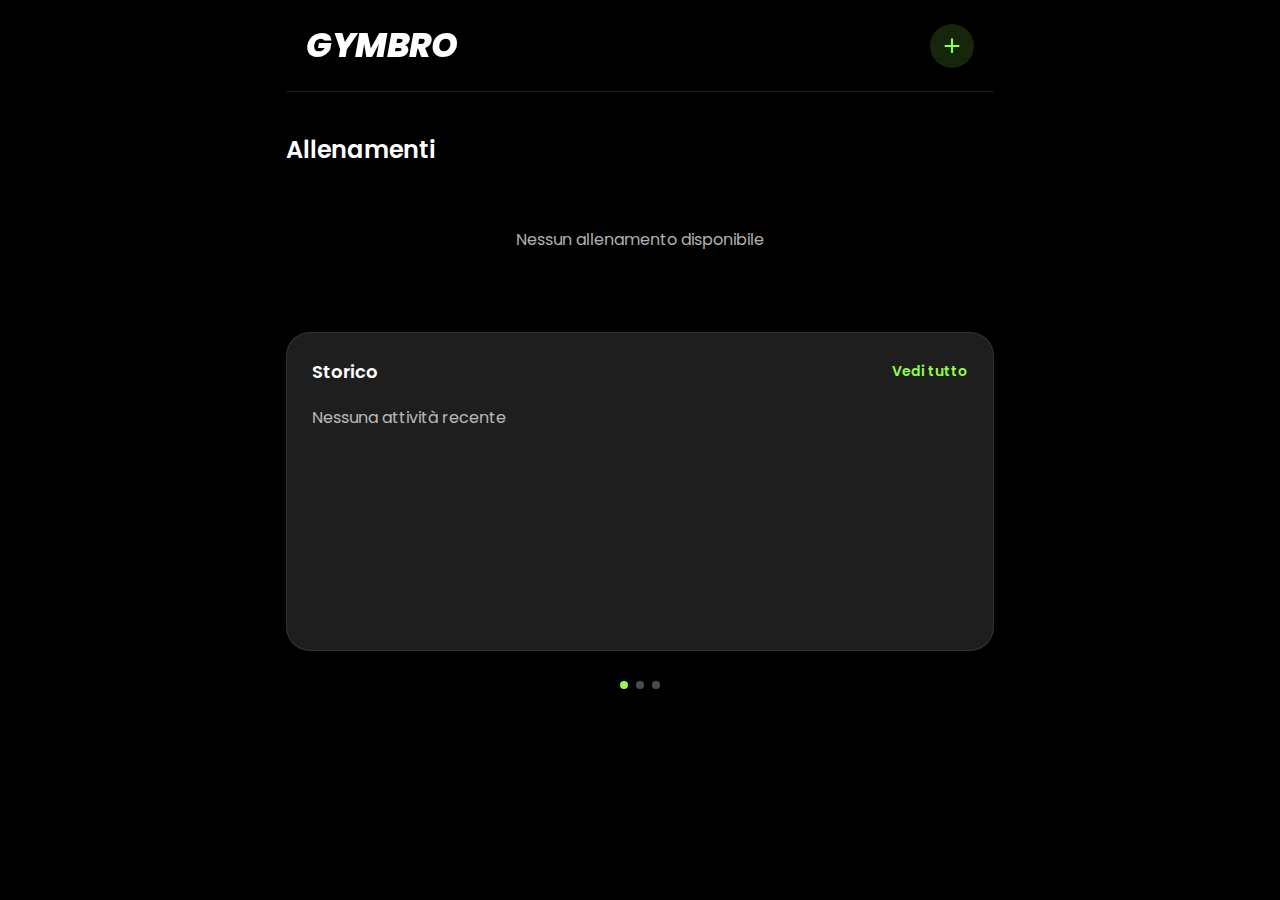
<file: index.html>
<!DOCTYPE html>
<html lang="it">
<head>
    <meta charset="UTF-8">
    <meta name="viewport" content="width=device-width, initial-scale=1.0, maximum-scale=1.0, user-scalable=no, viewport-fit=cover">
    <meta name="theme-color" content="#000000">
    <meta name="apple-mobile-web-app-capable" content="yes">
    <meta name="mobile-web-app-capable" content="yes">
    <meta name="apple-mobile-web-app-status-bar-style" content="black-translucent">
    <meta name="description" content="GYMBRO - La tua app per il fitness">
    
    <title>GYMBRO</title>
    
    <!-- Stylesheet -->
    <link rel="stylesheet" href="styles.css">
</head>
<body>
    <div class="app-container">
        <div class="header safe-area-top">
            <h1 class="logo">GYMBRO</h1>
            <div class="add-button" id="add-button">
                <span>+</span>
            </div>
        </div>
        
        <h2 class="section-title">
            Allenamenti
         </h2>
        
        <div class="workout-container" id="workout-container">
            <div class="workout-card" id="workout-card-1" data-name="Petto">
                <div class="card-header">
                    <div class="workout-label">Allenamento</div>
                    <div class="kebab-menu" data-card-id="workout-card-1">
                        <div class="kebab-icon">
                            <div class="kebab-dot"></div>
                            <div class="kebab-dot"></div>
                            <div class="kebab-dot"></div>
                        </div>
                        <div class="action-menu" id="menu-workout-card-1">
                            <div class="action-item edit-action" data-card-id="workout-card-1">
                                Modifica
                            </div>
                            <div class="action-item duplicate-action" data-card-id="workout-card-1">
                                Duplica
                            </div>
                            <div class="action-item action-delete delete-action" data-card-id="workout-card-1">
                                Elimina
                            </div>
                        </div>
                    </div>
                </div>
                <div class="workout-divider"></div>
                <div class="workout-type">Petto</div>
                <div class="arrow-container">
                    <svg class="arrow" viewBox="0 0 7.5 12.9">
                        <path d="M 0 0 L 7.5 6.9 L 0 12.9" fill="none" stroke="#8fff46" stroke-width="2" stroke-miterlimit="4" stroke-linecap="butt"></path>
                    </svg>
                </div>
            </div>
        </div>
        
        <div class="history-container">
            <div class="history-label">
                Storico
                <a href="history.html" class="history-link">Vedi tutto</a>
            </div>
            <div class="history-content" id="history-preview">Nessuna attività recente</div>
        </div>
        
        <div class="dot-container">
            <div class="dot active"></div>
            <div class="dot inactive"></div>
            <div class="dot inactive"></div>
        </div>
    </div>
    
    <!-- Overlay per chiudere i menu -->
    <div class="click-overlay" id="click-overlay"></div>
    
    <!-- Modal per aggiungere un nuovo allenamento -->
    <div class="modal" id="add-modal">
        <div class="modal-content">
            <div class="modal-title">Nuovo Allenamento</div>
            <div class="input-container">
                <label class="input-label" for="workout-name">Nome Allenamento:</label>
                <input type="text" id="workout-name" class="input-field" placeholder="Es. Gambe, Braccia, Schiena...">
            </div>
            <div class="button-container">
                <button class="modal-button cancel-button" id="cancel-button">Annulla</button>
                <button class="modal-button create-button" id="create-button">Crea</button>
            </div>
        </div>
    </div>
    
    <!-- Modal per modificare un allenamento -->
    <div class="modal" id="edit-modal">
        <div class="modal-content">
            <div class="modal-title">Modifica Allenamento</div>
            <div class="input-container">
                <label class="input-label" for="edit-workout-name">Nome Allenamento:</label>
                <input type="text" id="edit-workout-name" class="input-field" placeholder="Es. Gambe, Braccia, Schiena...">
                <input type="hidden" id="edit-card-id">
            </div>
            <div class="button-container">
                <button class="modal-button cancel-button" id="edit-cancel-button">Annulla</button>
                <button class="modal-button save-button" id="save-button">Salva</button>
            </div>
        </div>
    </div>
    
    <!-- Dialog di conferma per eliminazione -->
    <div class="confirm-dialog" id="confirm-dialog">
        <div class="confirm-content">
            <div class="confirm-title">Elimina Allenamento</div>
            <div class="confirm-message">Sei sicuro di voler eliminare questo allenamento? Questa azione non può essere annullata.</div>
            <input type="hidden" id="delete-card-id">
            <div class="confirm-button-container">
                <button class="confirm-button confirm-cancel" id="confirm-cancel">Annulla</button>
                <button class="confirm-button confirm-delete" id="confirm-delete">Elimina</button>
            </div>
        </div>
    </div>
    
    <!-- Install prompt -->
    <div class="install-prompt" id="install-prompt">
        <div class="install-content">
            <div class="install-text">
                <strong>Aggiungi GYMBRO</strong> alla home per un accesso rapido
            </div>
            <div class="install-actions">
                <button class="install-button" id="install-button">Installa</button>
                <button class="install-dismiss" id="install-dismiss">Più tardi</button>
            </div>
        </div>
    </div>
    
    <script src="script.js"></script>
</body>
</html>
</file>
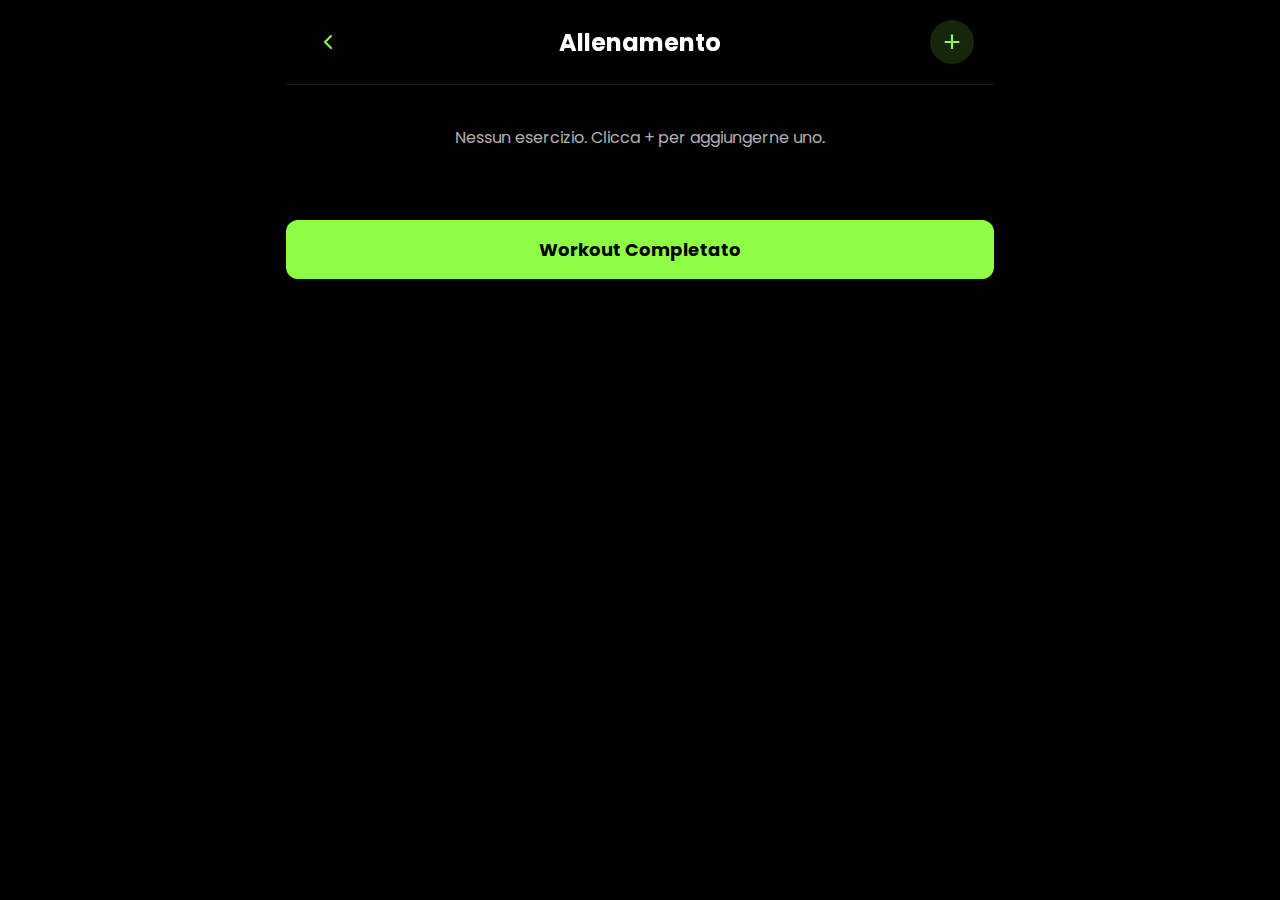
<file: exercise.html>
<!DOCTYPE html>
<html lang="it">
<head>
    <meta charset="UTF-8">
    <meta name="viewport" content="width=device-width, initial-scale=1.0, maximum-scale=1.0, user-scalable=no, viewport-fit=cover">
    <meta name="theme-color" content="#000000">
    <meta name="apple-mobile-web-app-capable" content="yes">
    <meta name="mobile-web-app-capable" content="yes">
    <meta name="apple-mobile-web-app-status-bar-style" content="black-translucent">
    <meta name="description" content="GYMBRO - La tua app per il fitness">
    
    <title>GYMBRO - Esercizio</title>
    
    <!-- Stylesheet -->
    <link rel="stylesheet" href="styles.css">
</head>
<body>
    <div class="app-container">
        <div class="header safe-area-top">
            <div class="back-button" id="back-button">
                <svg xmlns="http://www.w3.org/2000/svg" width="24" height="24" viewBox="0 0 24 24" fill="none" stroke="#8fff46" stroke-width="2" stroke-linecap="round" stroke-linejoin="round">
                    <path d="M15 18l-6-6 6-6"/>
                </svg>
            </div>
            <h1 class="workout-title" id="workout-title">Petto e Braccia</h1>
            <div class="add-button" id="add-exercise-button">
                <span>+</span>
            </div>
        </div>
        
        <div class="exercise-container" id="exercise-container">
            <!-- Gli esercizi verranno inseriti qui dinamicamente -->
        </div>
        
        <button class="complete-workout-button" id="complete-workout-button">
            Workout Completato
        </button>
    </div>
    
    <!-- Modal per aggiungere un nuovo esercizio -->
    <div class="modal" id="add-exercise-modal">
        <div class="modal-content">
            <div class="modal-title">Nuovo Esercizio</div>
            <div class="input-container">
                <label class="input-label" for="exercise-name">Nome Esercizio:</label>
                <input type="text" id="exercise-name" class="input-field" placeholder="Es. Panca piana, Curl, Squat...">
            </div>
            <div class="input-container">
                <label class="input-label" for="exercise-sets">Serie:</label>
                <div class="number-input-container">
                    <button class="number-button decrease-button" id="decrease-sets">−</button>
                    <input type="number" id="exercise-sets" class="number-input" value="0" min="0">
                    <button class="number-button increase-button" id="increase-sets">+</button>
                </div>
            </div>
            <div class="input-container">
                <label class="input-label" for="exercise-reps">Ripetizioni:</label>
                <div class="number-input-container">
                    <button class="number-button decrease-button" id="decrease-reps">−</button>
                    <input type="number" id="exercise-reps" class="number-input" value="0" min="0">
                    <button class="number-button increase-button" id="increase-reps">+</button>
                </div>
            </div>
            <div class="input-container">
                <label class="input-label" for="exercise-rest">Recupero (secondi):</label>
                <div class="number-input-container">
                    <button class="number-button decrease-button" id="decrease-rest">−</button>
                    <input type="number" id="exercise-rest" class="number-input" value="0" min="0" step="5">
                    <button class="number-button increase-button" id="increase-rest">+</button>
                </div>
            </div>
            <div class="button-container">
                <button class="modal-button cancel-button" id="exercise-cancel-button">Annulla</button>
                <button class="modal-button create-button" id="exercise-create-button">Salva</button>
            </div>
        </div>
    </div>
    
    <!-- Modal per modificare un esercizio -->
    <div class="modal" id="edit-exercise-modal">
        <div class="modal-content">
            <div class="modal-title">Modifica Esercizio</div>
            <div class="input-container">
                <label class="input-label" for="edit-exercise-name">Nome Esercizio:</label>
                <input type="text" id="edit-exercise-name" class="input-field" placeholder="Es. Panca piana, Curl, Squat...">
                <input type="hidden" id="edit-exercise-id">
            </div>
            <div class="input-container">
                <label class="input-label" for="edit-exercise-sets">Serie:</label>
                <div class="number-input-container">
                    <button class="number-button decrease-button" id="edit-decrease-sets">−</button>
                    <input type="number" id="edit-exercise-sets" class="number-input" value="0" min="0">
                    <button class="number-button increase-button" id="edit-increase-sets">+</button>
                </div>
            </div>
            <div class="input-container">
                <label class="input-label" for="edit-exercise-reps">Ripetizioni:</label>
                <div class="number-input-container">
                    <button class="number-button decrease-button" id="edit-decrease-reps">−</button>
                    <input type="number" id="edit-exercise-reps" class="number-input" value="0" min="0">
                    <button class="number-button increase-button" id="edit-increase-reps">+</button>
                </div>
            </div>
            <div class="input-container">
                <label class="input-label" for="edit-exercise-rest">Recupero (secondi):</label>
                <div class="number-input-container">
                    <button class="number-button decrease-button" id="edit-decrease-rest">−</button>
                    <input type="number" id="edit-exercise-rest" class="number-input" value="0" min="0" step="5">
                    <button class="number-button increase-button" id="edit-increase-rest">+</button>
                </div>
            </div>
            <div class="button-container">
                <button class="modal-button cancel-button" id="edit-exercise-cancel-button">Annulla</button>
                <button class="modal-button save-button" id="edit-exercise-save-button">Salva</button>
            </div>
        </div>
    </div>
    
    <!-- Dialog di conferma per eliminazione esercizio -->
    <div class="confirm-dialog" id="confirm-exercise-dialog">
        <div class="confirm-content">
            <div class="confirm-title">Elimina Esercizio</div>
            <div class="confirm-message">Sei sicuro di voler eliminare questo esercizio? Questa azione non può essere annullata.</div>
            <input type="hidden" id="delete-exercise-id">
            <div class="confirm-button-container">
                <button class="confirm-button confirm-cancel" id="confirm-exercise-cancel">Annulla</button>
                <button class="confirm-button confirm-delete" id="confirm-exercise-delete">Elimina</button>
            </div>
        </div>
    </div>
    
    <script src="exercise.js"></script>
</body>
</html>
</file>
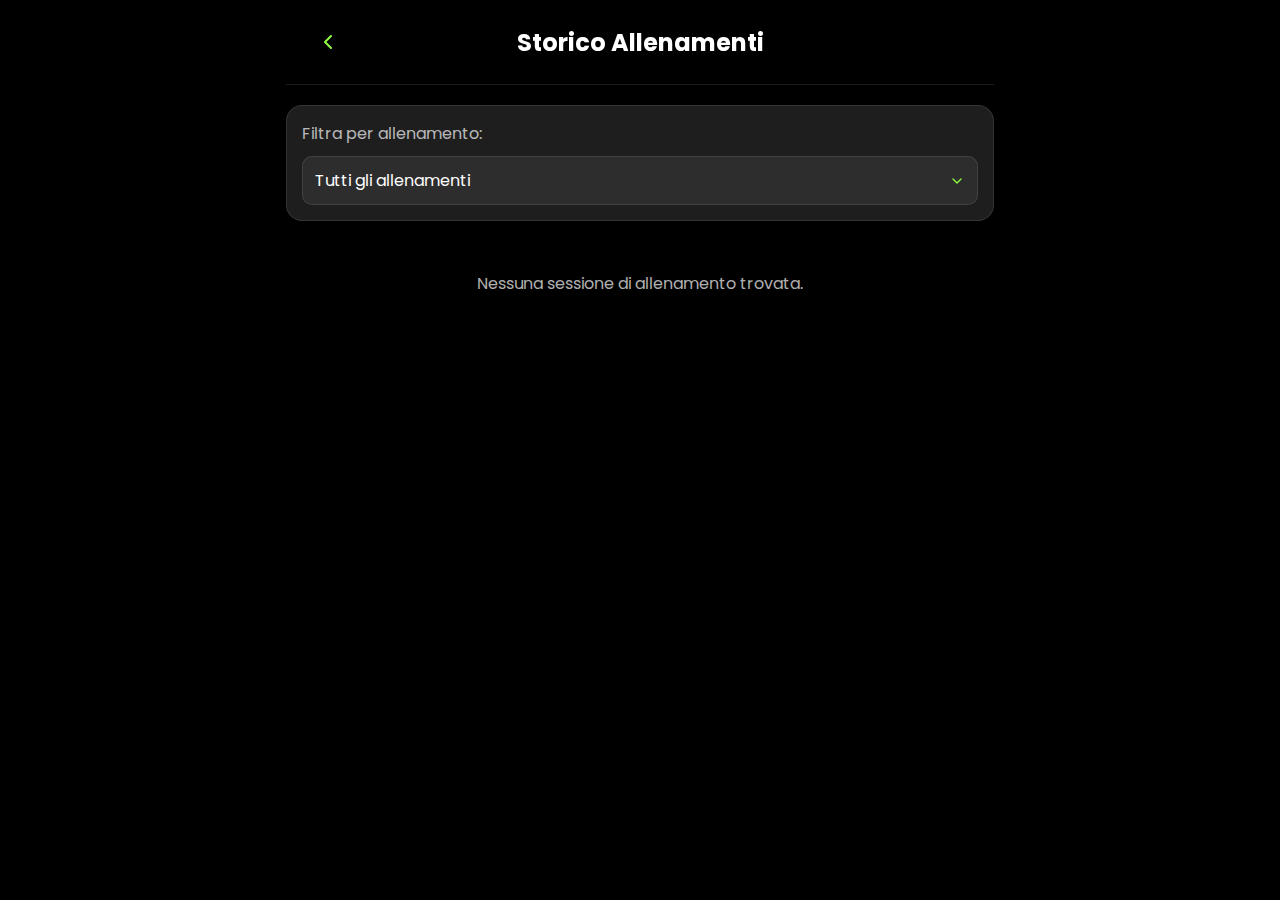
<file: history.html>
<!DOCTYPE html>
<html lang="it">
<head>
    <meta charset="UTF-8">
    <meta name="viewport" content="width=device-width, initial-scale=1.0, maximum-scale=1.0, user-scalable=no, viewport-fit=cover">
    <meta name="theme-color" content="#000000">
    <meta name="apple-mobile-web-app-capable" content="yes">
    <meta name="mobile-web-app-capable" content="yes">
    <meta name="apple-mobile-web-app-status-bar-style" content="black-translucent">
    <meta name="description" content="GYMBRO - La tua app per il fitness">
    
    <title>GYMBRO - Storico</title>
    
    <!-- Stylesheet -->
    <link rel="stylesheet" href="styles.css">
</head>
<body>
    <div class="app-container">
        <div class="header safe-area-top">
            <div class="back-button" id="back-button">
                <svg xmlns="http://www.w3.org/2000/svg" width="24" height="24" viewBox="0 0 24 24" fill="none" stroke="#8fff46" stroke-width="2" stroke-linecap="round" stroke-linejoin="round">
                    <path d="M15 18l-6-6 6-6"/>
                </svg>
            </div>
            <h1 class="workout-title">Storico Allenamenti</h1>
            <div style="width: 44px;"></div> <!-- Placeholder per il bilanciamento -->
        </div>
        
        <!-- Filtro per allenamento -->
        <div class="filter-container">
            <label class="filter-label">Filtra per allenamento:</label>
            <select id="workout-filter" class="filter-select">
                <option value="">Tutti gli allenamenti</option>
                <!-- Le opzioni verranno aggiunte dinamicamente -->
            </select>
        </div>
        
        <div class="history-list" id="history-list">
            <!-- Gli elementi dello storico verranno aggiunti qui dinamicamente -->
        </div>
    </div>
    
    <!-- Modal dettaglio sessione -->
    <div class="modal" id="session-detail-modal">
        <div class="modal-content">
            <div class="modal-title">Dettagli Sessione</div>
            <div class="session-date" id="session-date"></div>
            <div class="session-details" id="session-details">
                <!-- I dettagli della sessione verranno aggiunti qui -->
            </div>
            <div class="button-container">
                <button class="modal-button cancel-button" id="close-detail-button">Chiudi</button>
            </div>
        </div>
    </div>
    
    <script src="history.js"></script>
</body>
</html>
</file>
<file: styles.css>
@import url('https://fonts.googleapis.com/css2?family=Poppins:ital,wght@0,400;0,500;0,600;0,800;0,900;1,800&family=Segoe+UI&display=swap');

:root {
    --primary-color: #8fff46;
    --primary-color-hover: #a2ff6a;
    --primary-color-transparent: rgba(143, 255, 70, 0.15);
    --background-color: #000000;
    --card-color: #212121;
    --modal-color: #1c1c1e;
    --delete-color: #ff4d4d;
    --delete-color-hover: #ff6666;
    --text-color: #ffffff;
    --text-secondary: rgba(255, 255, 255, 0.7);
    --border-color: rgba(255, 255, 255, 0.1);
    --cancel-color: rgba(80, 80, 80, 0.7);
    --cancel-color-hover: rgba(100, 100, 100, 0.8);
    
    /* Safe areas for notch devices */
    --safe-area-inset-top: env(safe-area-inset-top, 0px);
    --safe-area-inset-bottom: env(safe-area-inset-bottom, 0px);
    --safe-area-inset-left: env(safe-area-inset-left, 0px);
    --safe-area-inset-right: env(safe-area-inset-right, 0px);
    
    /* Touch targets (minimum 44px) */
    --touch-target-size: 44px;
}

* {
    margin: 0;
    padding: 0;
    box-sizing: border-box;
    -webkit-tap-highlight-color: transparent; /* Rimuove il flash di highlight su tap */
    touch-action: manipulation; /* Migliora la reattività del touch */
}

body {
    background-color: var(--background-color);
    color: var(--text-color);
    font-family: 'Poppins', sans-serif;
    position: relative;
    min-height: 100vh;
    -webkit-font-smoothing: antialiased;
    -moz-osx-font-smoothing: grayscale;
    overscroll-behavior: none; /* Previene il pull-to-refresh e bounce effects */
}

.app-container {
    max-width: 100%;
    margin: 0 auto;
    padding: 0 20px;
    padding-bottom: calc(20px + var(--safe-area-inset-bottom));
}

.safe-area-top {
    padding-top: var(--safe-area-inset-top);
}

.header {
    position: sticky;
    top: 0;
    display: flex;
    justify-content: space-between;
    align-items: center;
    padding: 20px 0;
    background-color: rgba(0, 0, 0, 0.95);
    backdrop-filter: blur(10px);
    -webkit-backdrop-filter: blur(10px);
    z-index: 10;
    border-bottom: 1px solid var(--border-color);
}

.logo {
    font-size: 34px;
    font-style: italic;
    font-weight: 800;
    color: var(--text-color);
    letter-spacing: -0.5px;
}

.add-button {
    width: var(--touch-target-size);
    height: var(--touch-target-size);
    border-radius: 50%;
    background-color: var(--primary-color-transparent);
    display: flex;
    justify-content: center;
    align-items: center;
    cursor: pointer;
    transition: all 0.2s ease;
    -webkit-touch-callout: none; /* Previene il menu contestuale su tap lungo */
}

.add-button:active {
    transform: scale(0.95);
    background-color: rgba(143, 255, 70, 0.3);
}

.add-button span {
    font-family: 'Segoe UI', sans-serif;
    font-size: 30px;
    color: var(--primary-color);
    line-height: 1;
}

.section-title {
    font-size: 22px;
    font-weight: 600;
    color: var(--text-color);
    margin: 30px 0 15px;
    display: flex;
    align-items: center;
    flex-wrap: wrap;
}

.section-subtitle {
    font-size: 16px;
    font-weight: 400;
    color: var(--text-secondary);
    margin-left: 10px;
}

.workout-container {
    display: flex;
    overflow-x: auto;
    padding: 10px 0 20px;
    scroll-snap-type: x mandatory;
    gap: 20px;
    scrollbar-width: none; /* Firefox */
    -ms-overflow-style: none; /* IE and Edge */
    /* Estende oltre i bordi per mostrare che ci sono più card */
    margin: 0 -20px;
    padding-left: 20px;
    padding-right: 20px;
}

.workout-container::-webkit-scrollbar {
    display: none; /* Chrome, Safari, and Opera */
}

.workout-card {
    scroll-snap-align: start;
    min-width: calc(100% - 80px); /* Card più grandi su mobile, meno su tablet/desktop */
    height: 180px;
    background-color: var(--card-color);
    border-radius: 18px;
    padding: 20px;
    display: flex;
    flex-direction: column;
    cursor: pointer;
    transition: transform 0.15s ease, box-shadow 0.15s ease;
    position: relative;
    border: 1px solid var(--border-color);
    user-select: none;
    -webkit-user-select: none;
}

.workout-card:active {
    transform: scale(0.98);
    box-shadow: 0 5px 15px rgba(0, 0, 0, 0.2);
}

.card-header {
    display: flex;
    justify-content: space-between;
    align-items: center;
}

.workout-label {
    font-size: 14px;
    font-weight: 500;
    color: var(--text-secondary);
    text-transform: uppercase;
    letter-spacing: 1px;
}

.kebab-menu {
    position: relative;
    cursor: pointer;
    padding: 8px;
}

.kebab-icon {
    display: flex;
    flex-direction: column;
    gap: 3px;
    align-items: center;
}

.kebab-dot {
    width: 4px;
    height: 4px;
    background-color: var(--text-color);
    border-radius: 50%;
}

.action-menu {
    background-color: var(--card-color);
    border-radius: 8px;
    box-shadow: 0 2px 10px rgba(0, 0, 0, 0.5);
    position: absolute;
    top: 100%;
    right: 0;
    display: none;
    flex-direction: column;
    z-index: 100;
}

.action-menu.active {
    display: flex;
}

.action-item {
    display: block;
    padding: 8px 12px;
    color: var(--text-color);
    transition: background-color 0.2s;
    text-align: left;
    cursor: pointer;
}

.action-item:hover {
    background-color: var(--primary-color-transparent);
}

.action-delete {
    color: var(--delete-color);
}

.action-delete:active {
    background-color: var(--delete-color-hover);
}

.workout-divider {
    height: 1px;
    background-color: rgba(143, 255, 70, 0.2);
    width: 100%;
    margin: 12px 0;
}

.workout-type {
    font-size: 24px;
    font-weight: 800;
    margin-top: 10px;
    flex-grow: 1;
}

.arrow-container {
    display: flex;
    justify-content: flex-end;
    margin-top: 10px;
}

.arrow {
    width: 10px;
    height: 16px;
}

.history-container {
    margin: 30px 0;
    background-color: rgba(33, 33, 34, 0.9);
    border-radius: 24px;
    padding: 25px;
    border: 1px solid var(--border-color);
}

.history-label {
    font-size: 18px;
    font-weight: 600;
    margin-bottom: 20px;
    color: var(--text-color);
    display: flex;
    justify-content: space-between;
    align-items: center;
}

.history-link {
    font-size: 14px;
    color: var(--primary-color);
    text-decoration: none;
    transition: opacity 0.2s;
}

.history-link:active {
    opacity: 0.7;
}

.history-content {
    min-height: 120px;
    display: flex;
    flex-direction: column;
    color: var(--text-secondary);
}

.dot-container {
    display: flex;
    justify-content: center;
    gap: 8px;
    margin: 25px 0;
}

.dot {
    width: 8px;
    height: 8px;
    border-radius: 50%;
    transition: background-color 0.3s ease;
}

.dot.active {
    background-color: var(--primary-color);
}

.dot.inactive {
    background-color: rgba(255, 255, 255, 0.3);
}

/* Modal styles */
.modal {
    display: none;
    position: fixed;
    top: 0;
    left: 0;
    width: 100%;
    height: 100%;
    background-color: rgba(0, 0, 0, 0.8);
    backdrop-filter: blur(10px);
    -webkit-backdrop-filter: blur(10px);
    z-index: 100;
    justify-content: center;
    align-items: center;
    animation: fadeIn 0.3s ease;
}

.modal-content {
    background-color: var(--modal-color);
    padding: 25px;
    border-radius: 20px;
    width: 90%;
    max-width: 400px;
    box-shadow: 0 20px 40px rgba(0, 0, 0, 0.4);
    border: 1px solid var(--border-color);
    animation: slideUp 0.3s ease;
    margin-bottom: 80px; /* Spazio per la tastiera su mobile */
}

@keyframes slideUp {
    from { transform: translateY(20px); opacity: 0; }
    to { transform: translateY(0); opacity: 1; }
}

.modal-title {
    font-size: 24px;
    font-weight: 700;
    margin-bottom: 25px;
    text-align: center;
    color: var(--text-color);
}

.input-container {
    margin-bottom: 30px;
}

.input-label {
    display: block;
    margin-bottom: 10px;
    font-size: 16px;
    font-weight: 500;
    color: var(--text-secondary);
}

.input-field {
    width: 100%;
    padding: 15px;
    border-radius: 12px;
    border: 1px solid var(--border-color);
    background-color: rgba(60, 60, 60, 0.5);
    color: white;
    font-family: 'Poppins', sans-serif;
    font-size: 16px;
    transition: all 0.2s ease;
}

.input-field:focus {
    outline: none;
    border-color: var(--primary-color);
    background-color: rgba(70, 70, 70, 0.7);
    box-shadow: 0 0 0 2px rgba(143, 255, 70, 0.2);
}

.button-container {
    display: flex;
    justify-content: space-between;
    gap: 15px;
}

.modal-button {
    flex: 1;
    padding: 15px 20px;
    border-radius: 12px;
    border: none;
    font-family: 'Poppins', sans-serif;
    font-weight: 600;
    cursor: pointer;
    font-size: 16px;
    transition: all 0.2s ease;
    min-height: var(--touch-target-size);
}

.cancel-button {
    background-color: var(--cancel-color);
    color: white;
}

.cancel-button:active {
    background-color: var(--cancel-color-hover);
}

.create-button, .save-button {
    background-color: var(--primary-color);
    color: #000000;
}

.create-button:active, .save-button:active {
    background-color: var(--primary-color-hover);
    transform: translateY(-2px);
}

/* Overlay for menu clicks */
.click-overlay {
    position: fixed;
    top: 0;
    left: 0;
    width: 100%;
    height: 100%;
    z-index: 3;
    display: none;
}

/* Confirmation Dialog */
.confirm-dialog {
    display: none;
    position: fixed;
    top: 0;
    left: 0;
    width: 100%;
    height: 100%;
    background-color: rgba(0, 0, 0, 0.8);
    backdrop-filter: blur(10px);
    -webkit-backdrop-filter: blur(10px);
    z-index: 100;
    justify-content: center;
    align-items: center;
}

.confirm-content {
    background-color: var(--modal-color);
    padding: 25px;
    border-radius: 20px;
    width: 90%;
    max-width: 350px;
    box-shadow: 0 20px 40px rgba(0, 0, 0, 0.4);
    border: 1px solid var(--border-color);
    animation: popIn 0.2s ease;
}

@keyframes popIn {
    from { transform: scale(0.95); opacity: 0; }
    to { transform: scale(1); opacity: 1; }
}

.confirm-title {
    font-size: 20px;
    font-weight: 600;
    margin-bottom: 15px;
    text-align: center;
    color: var(--text-color);
}

.confirm-message {
    font-size: 15px;
    color: var(--text-secondary);
    margin-bottom: 25px;
    text-align: center;
}

.confirm-button-container {
    display: flex;
    justify-content: space-between;
    gap: 15px;
}

.confirm-button {
    flex: 1;
    padding: 12px;
    border-radius: 12px;
    border: none;
    font-family: 'Poppins', sans-serif;
    font-weight: 600;
    cursor: pointer;
    font-size: 15px;
    transition: all 0.2s ease;
    min-height: var(--touch-target-size);
}

.confirm-cancel {
    background-color: var(--cancel-color);
    color: white;
}

.confirm-delete {
    background-color: var(--delete-color);
    color: white;
}

.confirm-delete:active {
    background-color: var(--delete-color-hover);
}

/* Install prompt */
.install-prompt {
    display: none; /* Nascosto di default, mostrato via JS */
    position: fixed;
    bottom: 0;
    left: 0;
    width: 100%;
    background-color: var(--modal-color);
    padding: 15px 20px;
    padding-bottom: calc(15px + var(--safe-area-inset-bottom));
    box-shadow: 0 -5px 15px rgba(0, 0, 0, 0.3);
    z-index: 90;
    animation: slideUpPrompt 0.3s ease;
}

@keyframes slideUpPrompt {
    from { transform: translateY(100%); }
    to { transform: translateY(0); }
}

.install-content {
    display: flex;
    justify-content: space-between;
    align-items: center;
    flex-wrap: wrap;
}

.install-text {
    margin: 5px 0;
    font-size: 14px;
    color: var(--text-secondary);
}

.install-actions {
    display: flex;
    gap: 10px;
}

.install-button {
    background-color: var(--primary-color);
    border: none;
    padding: 10px 15px;
    border-radius: 10px;
    font-weight: 600;
    font-size: 14px;
    cursor: pointer;
    min-height: var(--touch-target-size);
    color: #000000;
}

.install-dismiss {
    background-color: transparent;
    border: 1px solid var(--border-color);
    padding: 10px 15px;
    border-radius: 10px;
    font-weight: 600;
    font-size: 14px;
    color: var(--text-secondary);
    cursor: pointer;
    min-height: var(--touch-target-size);
}

/* Empty state */
.empty-message {
    color: var(--text-secondary);
    text-align: center;
    padding: 30px;
    width: 100%;
}

/* Preview sessione nella home */
.preview-session-item {
    display: flex;
    justify-content: space-between;
    padding: 12px 0;
    border-bottom: 1px solid rgba(255, 255, 255, 0.05);
}

.preview-session-item:last-child {
    border-bottom: none;
}

.preview-session-date {
    font-size: 13px;
    color: var(--text-secondary);
}

.preview-session-name {
    font-size: 14px;
    font-weight: 500;
}

/* Stili per la pagina Esercizi */
.back-button {
    width: var(--touch-target-size);
    height: var(--touch-target-size);
    display: flex;
    justify-content: center;
    align-items: center;
    cursor: pointer;
    transition: transform 0.2s ease;
}

.back-button:active {
    transform: scale(0.9);
}

.workout-title {
    font-size: 24px;
    font-weight: 700;
    white-space: nowrap;
    overflow: hidden;
    text-overflow: ellipsis;
    max-width: 60%;
}

.exercise-container {
    padding: 10px 0;
    display: flex;
    flex-direction: column;
    gap: 20px;
}

.exercise-card {
    background-color: var(--card-color);
    border-radius: 18px;
    padding: 20px;
    border: 1px solid var(--border-color);
}

.exercise-header {
    display: flex;
    justify-content: space-between;
    align-items: center;
    margin-bottom: 15px;
}

.exercise-name {
    font-size: 20px;
    font-weight: 600;
}

.exercise-actions {
    display: flex;
    gap: 15px;
}

.action-icon {
    width: var(--touch-target-size);
    height: var(--touch-target-size);
    display: flex;
    justify-content: center;
    align-items: center;
    cursor: pointer;
    border-radius: 50%;
}

.action-icon:active {
    background-color: rgba(255, 255, 255, 0.1);
}

.exercise-info {
    display: flex;
    justify-content: space-between;
    margin-bottom: 20px;
    gap: 10px; /* Aggiungi gap tra i box */
}

.info-box {
    flex: 1;
    display: flex;
    flex-direction: column;
    align-items: center;
    padding: 10px;
    background-color: rgba(255, 255, 255, 0.05);
    border-radius: 12px;
    border: 1px solid var(--border-color); /* Aggiungi bordo per migliorare la visibilità */
}

.info-value {
    font-size: 24px;
    font-weight: 700;
    color: var(--primary-color);
}

.info-label {
    font-size: 14px;
    color: var(--text-secondary);
    margin-top: 5px;
}

.sets-container {
    background-color: rgba(0, 0, 0, 0.2);
    border-radius: 12px;
    padding: 10px;
    margin-bottom: 20px;
    border: 1px solid var(--border-color); /* Aggiungi bordo per migliorare la visibilità */
}

.sets-header {
    display: grid;
    grid-template-columns: 0.7fr 1.3fr 1fr;
    padding: 10px;
    font-size: 14px;
    font-weight: 500;
    color: var(--text-secondary);
    border-bottom: 1px solid rgba(255, 255, 255, 0.1);
}

.set-row {
    display: grid;
    grid-template-columns: 0.7fr 1.3fr 1fr;
    padding: 8px 10px;
    align-items: center;
    gap: 10px; /* Aggiungi gap tra le colonne */
}

.set-number {
    color: var(--text-secondary);
    font-weight: 500;
}

.weight-input, .reps-input {
    width: 100%;
    padding: 8px 10px;
    background-color: rgba(255, 255, 255, 0.1);
    border: 1px solid rgba(255, 255, 255, 0.2);
    border-radius: 8px;
    color: white;
    font-size: 14px;
    text-align: center;
    margin-top: 5px; /* Aggiungi margine per separare meglio gli input */
    margin-bottom: 5px; /* Aggiungi margine per separare meglio gli input */
}

.weight-input:focus, .reps-input:focus {
    outline: none;
    border-color: var(--primary-color);
}

.exercise-notes {
    margin-top: 10px;
}

.notes-toggle {
    display: flex;
    align-items: center;
    gap: 5px;
    background: none;
    border: none;
    color: var(--text-secondary);
    font-size: 14px;
    cursor: pointer;
    padding: 8px 0;
}

.notes-container {
    margin-top: 10px;
    padding: 10px 0;
}

.notes-textarea {
    width: 100%;
    height: 80px;
    padding: 10px;
    background-color: rgba(255, 255, 255, 0.05);
    border: 1px solid rgba(255, 255, 255, 0.1);
    border-radius: 10px;
    color: white;
    font-family: 'Poppins', sans-serif;
    resize: none;
}

.notes-textarea:focus {
    outline: none;
    border-color: var(--primary-color);
}

.complete-workout-button {
    width: 100%;
    padding: 16px;
    background-color: var(--primary-color);
    color: black;
    border: none;
    border-radius: 12px;
    font-family: 'Poppins', sans-serif;
    font-size: 18px;
    font-weight: 700;
    margin-top: 30px;
    cursor: pointer;
    transition: all 0.2s ease;
}

.complete-workout-button:active {
    background-color: var(--primary-color-hover);
    transform: translateY(-2px);
}

/* Stili per i pulsanti di incremento/decremento */
.number-input-container {
    display: flex;
    align-items: center;
    background-color: rgba(60, 60, 60, 0.5);
    border-radius: 12px;
    overflow: hidden;
    border: 1px solid var(--border-color);
}

.number-button {
    width: 40px;
    height: 45px;
    display: flex;
    justify-content: center;
    align-items: center;
    background-color: rgba(255, 255, 255, 0.05);
    border: none;
    color: white;
    font-size: 20px;
    cursor: pointer;
}

.number-button:active {
    background-color: rgba(255, 255, 255, 0.15);
}

.number-input {
    flex: 1;
    height: 45px;
    background-color: transparent;
    border: none;
    color: white;
    font-size: 16px;
    text-align: center;
}

.number-input::-webkit-outer-spin-button,
.number-input::-webkit-inner-spin-button {
    -webkit-appearance: none;
    margin: 0;
}

.number-input:focus {
    outline: none;
}

/* Stili per la pagina dello Storico */
.filter-container {
    margin: 20px 0;
    padding: 15px;
    background-color: rgba(33, 33, 34, 0.9);
    border-radius: 16px;
    border: 1px solid var(--border-color);
}

.filter-label {
    display: block;
    margin-bottom: 10px;
    font-size: 16px;
    color: var(--text-secondary);
}

.filter-select {
    width: 100%;
    padding: 12px;
    background-color: rgba(60, 60, 60, 0.5);
    border: 1px solid var(--border-color);
    border-radius: 10px;
    color: white;
    font-family: 'Poppins', sans-serif;
    font-size: 16px;
    appearance: none;
    background-image: url("data:image/svg+xml;charset=UTF-8,%3csvg xmlns='http://www.w3.org/2000/svg' width='16' height='16' viewBox='0 0 24 24' fill='none' stroke='%238fff46' stroke-width='2' stroke-linecap='round' stroke-linejoin='round'%3e%3cpolyline points='6 9 12 15 18 9'%3e%3c/polyline%3e%3c/svg%3e");
    background-repeat: no-repeat;
    background-position: right 12px center;
    background-size: 16px;
}

.filter-select:focus {
    outline: none;
    border-color: var(--primary-color);
}

.history-list {
    display: flex;
    flex-direction: column;
    gap: 20px;
    margin-bottom: 30px;
}

.history-date-section {
    display: flex;
    flex-direction: column;
    gap: 10px;
}

.history-date-header {
    padding: 10px 0;
    font-size: 18px;
    font-weight: 600;
    color: var(--primary-color);
    border-bottom: 1px solid rgba(143, 255, 70, 0.2);
}

.history-session-item {
    display: grid;
    grid-template-columns: 0.6fr 1.8fr 0.8fr 0.3fr;
    align-items: center;
    padding: 15px;
    background-color: var(--card-color);
    border-radius: 14px;
    cursor: pointer;
    transition: transform 0.15s ease, box-shadow 0.15s ease;
    border: 1px solid var(--border-color);
}

.history-session-item:active {
    transform: scale(0.98);
    box-shadow: 0 5px 15px rgba(0, 0, 0, 0.2);
}

.session-time {
    font-size: 14px;
    color: var(--text-secondary);
}

.session-workout {
    font-size: 16px;
    font-weight: 500;
}

.session-count {
    font-size: 14px;
    color: var (--text-secondary);
    text-align: right;
}

.session-arrow {
    display: flex;
    justify-content: flex-end;
}

/* Stili per il modal di dettaglio */
.session-date {
    margin-bottom: 20px;
    padding: 10px 0;
    font-size: 16px;
    color: var(--text-secondary);
    text-align: center;
    border-bottom: 1px solid rgba(255, 255, 255, 0.1);
}

.session-details {
    max-height: 60vh;
    overflow-y: auto;
    padding-right: 10px;
}

.detail-exercise-item {
    margin-bottom: 20px;
    padding-bottom: 20px;
    border-bottom: 1px solid rgba(255, 255, 255, 0.05);
}

.detail-exercise-item:last-child {
    margin-bottom: 0;
    padding-bottom: 0;
    border-bottom: none;
}

.detail-exercise-header {
    font-size: 18px;
    font-weight: 600;
    margin-bottom: 10px;
    color: var(--primary-color);
}

.detail-exercise-summary {
    display: flex;
    justify-content: space-between;
    margin-bottom: 15px;
    padding: 10px;
    background-color: rgba(0, 0, 0, 0.2);
    border-radius: 10px;
}

.detail-info-item {
    display: flex;
    flex-direction: column;
    align-items: center;
}

.detail-info-label {
    font-size: 12px;
    color: var(--text-secondary);
    margin-bottom: 5px;
}

.detail-info-value {
    font-size: 16px;
    font-weight: 600;
}

.detail-sets-container {
    margin-bottom: 15px;
    border: 1px solid rgba(255, 255, 255, 0.05);
    border-radius: 10px;
    overflow: hidden;
}

.detail-sets-header {
    display: grid;
    grid-template-columns: 0.7fr 1.3fr 1fr;
    padding: 10px;
    font-size: 14px;
    font-weight: 500;
    color: var(--text-secondary);
    background-color: rgba(0, 0, 0, 0.2);
}

.detail-set-row {
    display: grid;
    grid-template-columns: 0.7fr 1.3fr 1fr;
    padding: 8px 10px;
    align-items: center;
    border-top: 1px solid rgba(255, 255, 255, 0.05);
}

.detail-set-number {
    color: var(--text-secondary);
}

.detail-notes {
    padding: 10px;
    background-color: rgba(0, 0, 0, 0.2);
    border-radius: 10px;
}

.detail-notes-header {
    font-size: 14px;
    font-weight: 500;
    color: var(--text-secondary);
    margin-bottom: 5px;
}

.detail-notes-content {
    font-size: 14px;
    white-space: pre-wrap;
}

/* Nascondere la barra dell'URL su iOS */
@supports (-webkit-overflow-scrolling: touch) {
    html {
        position: fixed;
        height: 100%;
        overflow: hidden;
    }
    
    body {
        overflow: auto;
        height: 100%;
        -webkit-overflow-scrolling: touch;
    }
}

/* Responsive design */
@media (min-width: 768px) {
    .app-container {
        max-width: 768px;
        padding: 0 30px;
        padding-bottom: calc(30px + var(--safe-area-inset-bottom));
    }
    
    .workout-card {
        min-width: 250px;
    }
    
    .history-content {
        height: 220px;
    }
    
    .section-title {
        margin: 40px 0 20px;
        font-size: 24px;
    }
}

/* Portrait mode only adjustments */
@media (orientation: portrait) {
    .workout-card {
        min-width: calc(100% - 60px);
    }
}

/* Notch devices specific */
@supports (padding-top: env(safe-area-inset-top)) {
    .header {
        padding-left: calc(20px + var(--safe-area-inset-left));
        padding-right: calc(20px + var(--safe-area-inset-right));
    }
}

/* Utility classes */
.no-scroll {
    overflow: hidden;
}
</file>
